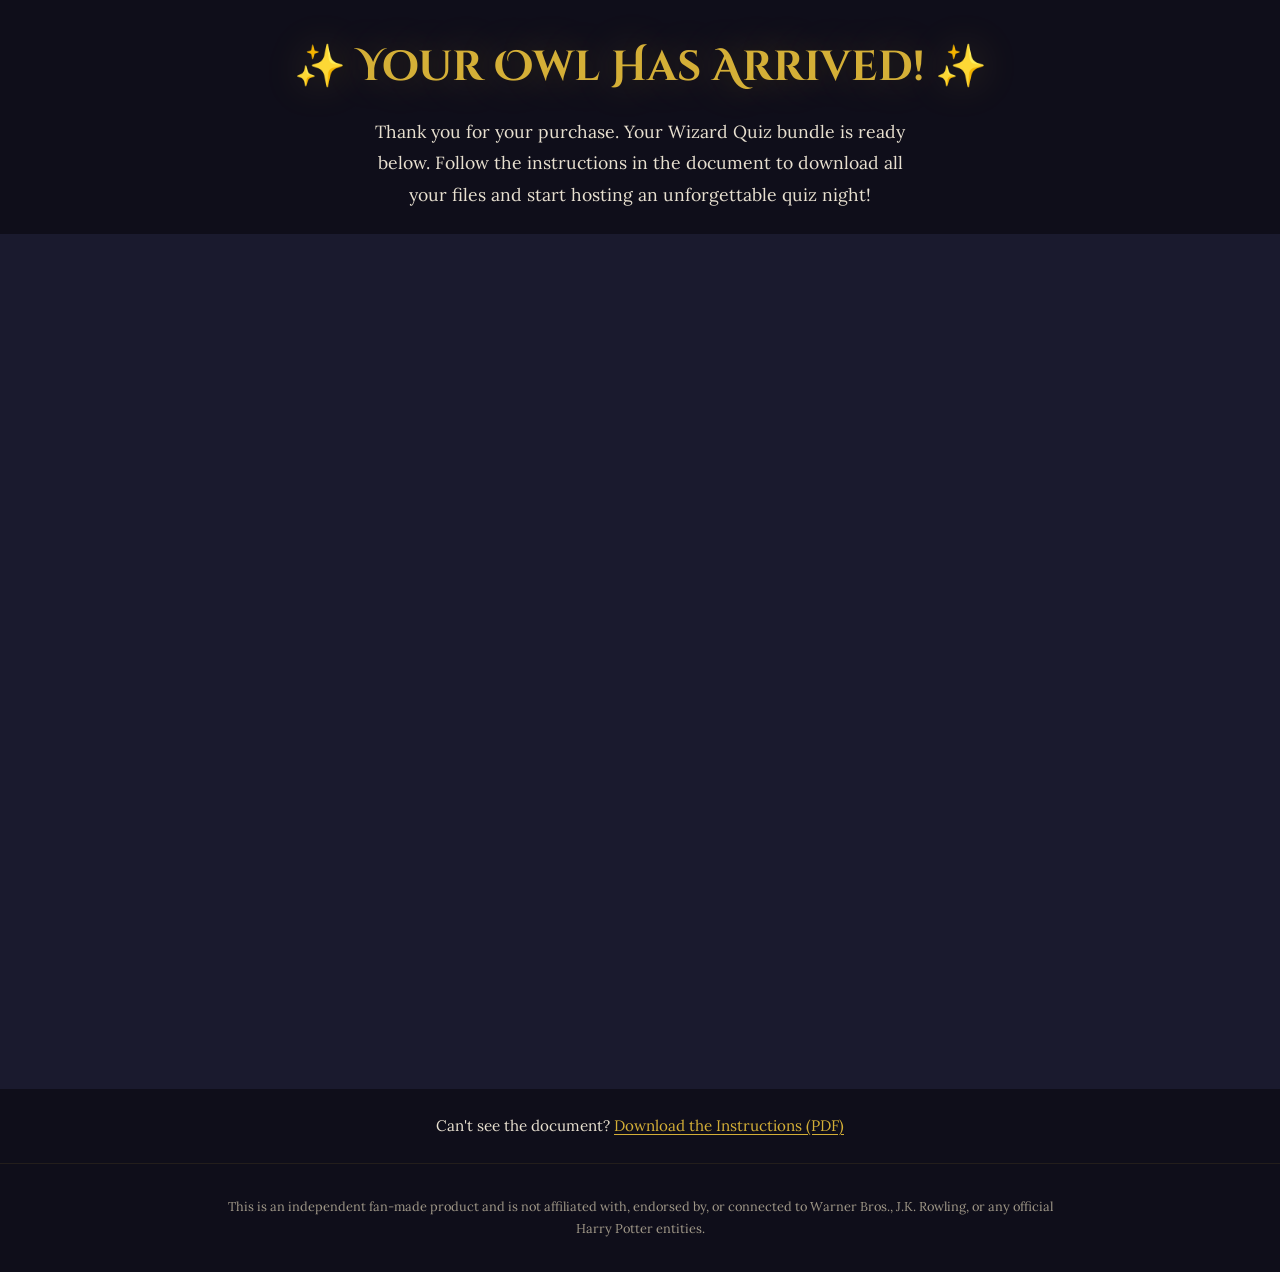
<file: success.html>
<!DOCTYPE html>
<html lang="en">
<head>
  <script>
    !function(f,b,e,v,n,t,s)
    {if(f.fbq)return;n=f.fbq=function(){n.callMethod?
    n.callMethod.apply(n,arguments):n.queue.push(arguments)};
    if(!f._fbq)f._fbq=n;n.push=n;n.loaded=!0;n.version='2.0';
    n.queue=[];t=b.createElement(e);t.async=!0;
    t.src=v;s=b.getElementsByTagName(e)[0];
    s.parentNode.insertBefore(t,s)}(window, document,'script',
    'https://connect.facebook.net/en_US/fbevents.js');
    fbq('init', '898405959686793');
    fbq('track', 'PageView');
    </script>
    <noscript><img height="1" width="1" style="display:none"
    src="https://www.facebook.com/tr?id=898405959686793&ev=PageView&noscript=1"
  /></noscript>

  <meta charset="UTF-8">
  <meta name="viewport" content="width=device-width, initial-scale=1.0">
  <title>Your Wizard Quiz is Ready!</title>
  <meta name="robots" content="noindex, nofollow">
  <link rel="stylesheet" href="styles.css">
  <link rel="icon" href="data:image/svg+xml,<svg xmlns='http://www.w3.org/2000/svg' viewBox='0 0 100 100'><text y='.9em' font-size='90'>⚡</text></svg>">
</head>
<body>

  <div class="starfield" id="starfield" aria-hidden="true"></div>

  <div class="page-wrapper">

    <section class="success-hero">
      <div class="container">
        <h1>✨ Your Owl Has Arrived! ✨</h1>
        <p>
          Thank you for your purchase. Your Wizard Quiz bundle is ready below.
          Follow the instructions in the document to download all your files and
          start hosting an unforgettable quiz night!
        </p>
      </div>
    </section>

    <div class="pdf-viewer-wrap">
      <iframe
        src="DOWNLOAD_INSTRUCTION.pdf#zoom=page-width"
        class="pdf-viewer-frame"
        title="Download Instructions"
      ></iframe>
      <p class="pdf-fallback">
        Can't see the document?
        <a href="DOWNLOAD_INSTRUCTION.pdf" download>Download the Instructions (PDF)</a>
      </p>
    </div>

    <footer class="site-footer">
      <div class="container">
        <p>This is an independent fan-made product and is not affiliated with, endorsed by, or connected to Warner Bros., J.K. Rowling, or any official Harry Potter entities.</p>
      </div>
    </footer>

  </div>

  <script>
    (function () {
      var field = document.getElementById('starfield');
      var count = Math.min(120, Math.floor(window.innerWidth * window.innerHeight / 8000));
      for (var i = 0; i < count; i++) {
        var star = document.createElement('div');
        star.className = 'star';
        star.style.left = Math.random() * 100 + '%';
        star.style.top = Math.random() * 100 + '%';
        star.style.setProperty('--duration', (2 + Math.random() * 4) + 's');
        star.style.animationDelay = (Math.random() * 5) + 's';
        star.style.width = star.style.height = (1 + Math.random() * 2) + 'px';
        field.appendChild(star);
      }
    })();
  </script>

</body>
</html>
</file>
<file: styles.css>
/* ── Harry Potter Themed Design System ── */

@import url('https://fonts.googleapis.com/css2?family=Cinzel+Decorative:wght@400;700;900&family=Cinzel:wght@400;600;700&family=Lora:ital,wght@0,400;0,600;1,400&display=swap');

:root {
  --navy: #0f0e1a;
  --navy-light: #1a1a2e;
  --purple-dark: #16213e;
  --purple: #1f2b50;
  --gold: #d4af37;
  --gold-light: #f0d060;
  --gold-dark: #b8960c;
  --parchment: #f5e6c8;
  --parchment-dark: #e0cfa8;
  --text: #e8e0d0;
  --text-muted: #a09888;
  --danger: #c0392b;
  --success-green: #2ecc71;
}

*,
*::before,
*::after {
  margin: 0;
  padding: 0;
  box-sizing: border-box;
}

html {
  scroll-behavior: smooth;
  font-size: 16px;
}

body {
  font-family: 'Lora', Georgia, serif;
  background: var(--navy);
  color: var(--text);
  line-height: 1.7;
  overflow-x: hidden;
  min-height: 100vh;
}

/* ── Starfield Background ── */

.starfield {
  position: fixed;
  inset: 0;
  z-index: 0;
  pointer-events: none;
  overflow: hidden;
}

.starfield .star {
  position: absolute;
  width: 2px;
  height: 2px;
  background: #fff;
  border-radius: 50%;
  animation: twinkle var(--duration, 3s) ease-in-out infinite alternate;
  opacity: 0;
}

@keyframes twinkle {
  0%   { opacity: 0; transform: scale(0.5); }
  50%  { opacity: 1; transform: scale(1.2); }
  100% { opacity: 0.3; transform: scale(0.8); }
}

/* ── Layout ── */

.page-wrapper {
  position: relative;
  z-index: 1;
  min-height: 100vh;
  display: flex;
  flex-direction: column;
}

.container {
  width: 100%;
  max-width: 900px;
  margin: 0 auto;
  padding: 0 1.5rem;
}

/* ── Hero Section ── */

.hero {
  text-align: center;
  padding: 5rem 1.5rem 3rem;
  position: relative;
}

.hero::after {
  content: '';
  position: absolute;
  bottom: 0;
  left: 10%;
  right: 10%;
  height: 1px;
  background: linear-gradient(90deg, transparent, var(--gold), transparent);
}

.hero-badge {
  display: inline-block;
  padding: 0.3rem 1.2rem;
  border: 1px solid var(--gold);
  border-radius: 2rem;
  font-family: 'Cinzel', serif;
  font-size: 0.75rem;
  letter-spacing: 0.2em;
  text-transform: uppercase;
  color: var(--gold);
  margin-bottom: 1.5rem;
}

.hero h1 {
  font-family: 'Cinzel Decorative', serif;
  font-weight: 700;
  font-size: clamp(2rem, 5vw, 3.2rem);
  color: var(--gold);
  line-height: 1.2;
  margin-bottom: 0.5rem;
  text-shadow: 0 0 40px rgba(212, 175, 55, 0.3);
}

.hero h1 .sparkle {
  display: inline-block;
  animation: float 3s ease-in-out infinite;
}

@keyframes float {
  0%, 100% { transform: translateY(0); }
  50%      { transform: translateY(-6px); }
}

.hero-subtitle {
  font-family: 'Cinzel', serif;
  font-size: clamp(1rem, 2.5vw, 1.3rem);
  color: var(--text-muted);
  margin-bottom: 2rem;
  font-weight: 400;
}

.hero-description {
  max-width: 650px;
  margin: 0 auto 2.5rem;
  font-size: 1.05rem;
  color: var(--text);
  line-height: 1.8;
}

/* ── Price Badge ── */

.price-block {
  display: flex;
  flex-direction: column;
  align-items: center;
  gap: 1.2rem;
  margin-bottom: 1rem;
}

.price-tag {
  display: inline-flex;
  align-items: baseline;
  gap: 0.2rem;
  font-family: 'Cinzel', serif;
}

.price-tag .currency {
  font-size: 1.4rem;
  color: var(--gold);
  font-weight: 600;
}

.price-tag .amount {
  font-size: 3rem;
  font-weight: 700;
  color: var(--gold-light);
  line-height: 1;
  text-shadow: 0 0 20px rgba(212, 175, 55, 0.4);
}

.price-note {
  font-size: 0.85rem;
  color: var(--text-muted);
  font-style: italic;
}

/* ── CTA Button ── */

.btn-cta {
  display: inline-flex;
  align-items: center;
  gap: 0.6rem;
  font-family: 'Cinzel', serif;
  font-size: 1.1rem;
  font-weight: 700;
  letter-spacing: 0.05em;
  color: var(--navy);
  background: linear-gradient(135deg, var(--gold), var(--gold-light));
  border: none;
  border-radius: 4px;
  padding: 1rem 2.8rem;
  cursor: pointer;
  transition: all 0.3s ease;
  text-decoration: none;
  box-shadow: 0 4px 24px rgba(212, 175, 55, 0.3);
}

.btn-cta:hover {
  transform: translateY(-2px);
  box-shadow: 0 8px 32px rgba(212, 175, 55, 0.5);
  background: linear-gradient(135deg, var(--gold-light), var(--gold));
}

.btn-cta:active {
  transform: translateY(0);
}

.btn-cta:disabled {
  opacity: 0.6;
  cursor: wait;
}

/* ── Section Titles ── */

.section {
  padding: 4rem 1.5rem;
  position: relative;
}

.section + .section::before {
  content: '';
  position: absolute;
  top: 0;
  left: 10%;
  right: 10%;
  height: 1px;
  background: linear-gradient(90deg, transparent, rgba(212, 175, 55, 0.3), transparent);
}

.section-title {
  font-family: 'Cinzel Decorative', serif;
  font-size: clamp(1.4rem, 3vw, 1.8rem);
  color: var(--gold);
  text-align: center;
  margin-bottom: 2.5rem;
  font-weight: 700;
}

/* ── Feature Cards ── */

.features-grid {
  display: grid;
  grid-template-columns: repeat(auto-fit, minmax(260px, 1fr));
  gap: 1.5rem;
  max-width: 900px;
  margin: 0 auto;
}

.feature-card {
  background: linear-gradient(135deg, rgba(31, 43, 80, 0.6), rgba(22, 33, 62, 0.8));
  border: 1px solid rgba(212, 175, 55, 0.15);
  border-radius: 8px;
  padding: 1.8rem;
  transition: border-color 0.3s, transform 0.3s;
}

.feature-card:hover {
  border-color: rgba(212, 175, 55, 0.4);
  transform: translateY(-3px);
}

.feature-card .icon {
  font-size: 1.8rem;
  margin-bottom: 0.8rem;
  display: block;
}

.feature-card h3 {
  font-family: 'Cinzel', serif;
  font-size: 1rem;
  color: var(--gold);
  margin-bottom: 0.6rem;
  font-weight: 600;
}

.feature-card p {
  font-size: 0.92rem;
  color: var(--text-muted);
  line-height: 1.6;
}

/* ── Preview Gallery ── */

.preview-gallery {
  display: grid;
  grid-template-columns: repeat(2, 1fr);
  gap: 1.5rem;
  max-width: 900px;
  margin: 0 auto;
}

.preview-card {
  margin: 0;
  border-radius: 8px;
  overflow: hidden;
  border: 1px solid rgba(212, 175, 55, 0.2);
  background: rgba(31, 43, 80, 0.4);
  transition: border-color 0.3s, transform 0.3s, box-shadow 0.3s;
}

.preview-card:hover {
  border-color: rgba(212, 175, 55, 0.5);
  transform: translateY(-4px);
  box-shadow: 0 8px 32px rgba(212, 175, 55, 0.15);
}

.preview-card img {
  width: 100%;
  height: auto;
  display: block;
}

/* ── Included Bundle ── */

.bundle-list {
  max-width: 650px;
  margin: 0 auto;
  list-style: none;
  display: flex;
  flex-direction: column;
  gap: 1rem;
}

.bundle-item {
  display: flex;
  align-items: flex-start;
  gap: 1rem;
  padding: 1.2rem 1.4rem;
  background: rgba(31, 43, 80, 0.4);
  border: 1px solid rgba(212, 175, 55, 0.1);
  border-radius: 6px;
  transition: border-color 0.3s;
}

.bundle-item:hover {
  border-color: rgba(212, 175, 55, 0.3);
}

.bundle-item .num {
  flex-shrink: 0;
  width: 2rem;
  height: 2rem;
  display: flex;
  align-items: center;
  justify-content: center;
  border: 1px solid var(--gold);
  border-radius: 50%;
  font-family: 'Cinzel', serif;
  font-size: 0.85rem;
  color: var(--gold);
  font-weight: 700;
}

.bundle-item h4 {
  font-family: 'Cinzel', serif;
  font-size: 0.95rem;
  color: var(--parchment);
  margin-bottom: 0.25rem;
  font-weight: 600;
}

.bundle-item p {
  font-size: 0.88rem;
  color: var(--text-muted);
}

/* ── Warning / Notice Boxes ── */

.notice {
  max-width: 700px;
  margin: 0 auto;
  padding: 1.5rem 1.8rem;
  border-radius: 8px;
  font-size: 0.92rem;
  line-height: 1.7;
}

.notice--warning {
  background: rgba(192, 57, 43, 0.12);
  border: 1px solid rgba(192, 57, 43, 0.35);
}

.notice--info {
  background: rgba(31, 43, 80, 0.5);
  border: 1px solid rgba(212, 175, 55, 0.2);
}

.notice-title {
  font-family: 'Cinzel', serif;
  font-weight: 700;
  font-size: 1rem;
  margin-bottom: 0.6rem;
  display: flex;
  align-items: center;
  gap: 0.5rem;
}

.notice--warning .notice-title {
  color: #e74c3c;
}

.notice--info .notice-title {
  color: var(--gold);
}

.notice ul {
  list-style: none;
  padding-left: 0;
}

.notice li {
  padding: 0.2rem 0;
  color: var(--text-muted);
}

.notice li strong {
  color: var(--text);
}

/* ── Spoiler Guide ── */

.spoiler-section {
  max-width: 700px;
  margin: 2rem auto 0;
}

/* ── Bottom CTA ── */

.bottom-cta {
  text-align: center;
  padding: 4rem 1.5rem 5rem;
}

.bottom-cta .section-title {
  margin-bottom: 1.5rem;
}

/* ── Footer ── */

.site-footer {
  text-align: center;
  padding: 2rem 1.5rem;
  font-size: 0.8rem;
  color: var(--text-muted);
  border-top: 1px solid rgba(212, 175, 55, 0.1);
  margin-top: auto;
}

/* ── Success Page ── */

.success-hero {
  text-align: center;
  padding: 2rem 1.5rem 1.5rem;
}

.success-hero h1 {
  font-family: 'Cinzel Decorative', serif;
  font-size: clamp(1.8rem, 4vw, 2.6rem);
  color: var(--gold);
  margin-bottom: 0.8rem;
  text-shadow: 0 0 40px rgba(212, 175, 55, 0.3);
}

.success-hero p {
  font-size: 1.1rem;
  color: var(--text);
  max-width: 550px;
  margin: 0 auto;
  line-height: 1.8;
}

.pdf-viewer-wrap {
  max-width: 100%;
  margin: 0;
  padding: 0;
}

.pdf-viewer-frame {
  width: 100%;
  height: 95vh;
  min-height: 700px;
  border: none;
  border-radius: 0;
  background: var(--navy-light);
  overflow: hidden;
  display: block;
}

.pdf-fallback {
  text-align: center;
  padding: 1.5rem;
  font-size: 0.95rem;
}

.pdf-fallback a {
  color: var(--gold);
  text-decoration: underline;
  text-underline-offset: 3px;
}

.pdf-fallback a:hover {
  color: var(--gold-light);
}

/* ── Guarantee Badge ── */

.guarantee {
  text-align: center;
  padding: 1.5rem;
  font-size: 0.9rem;
  color: var(--text-muted);
  font-style: italic;
}

/* ── Responsive ── */

@media (max-width: 600px) {
  .hero {
    padding: 3.5rem 1rem 2.5rem;
  }

  .section {
    padding: 3rem 1rem;
  }

  .btn-cta {
    width: 100%;
    justify-content: center;
    padding: 1rem 1.5rem;
  }

  .features-grid,
  .preview-gallery {
    grid-template-columns: 1fr;
  }

  .bundle-item {
    padding: 1rem;
  }

  .pdf-viewer-frame {
    height: 60vh;
    min-height: 350px;
  }
}
</file>
